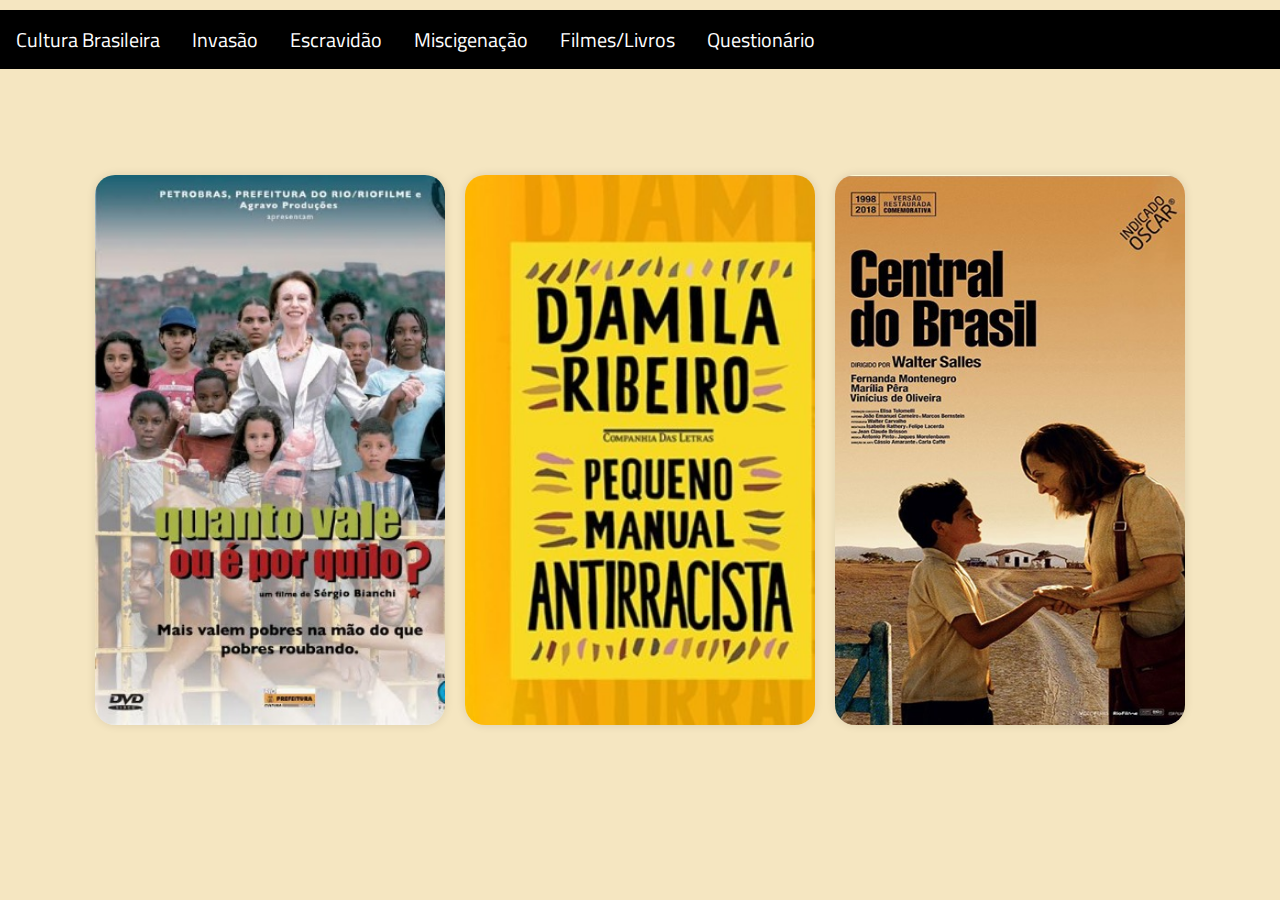
<file: filmeslivros.html>
<!DOCTYPE html>
<html lang="pt-br">
<head>
    <meta charset="UTF-8">
    <meta http-equiv="X-UA-Compatible" content="IE=edge">
    <meta name="viewport" content="width=device-width, initial-scale=1.0">
    <link rel="stylesheet" href="css/efeito_flip.css">
    <link rel="stylesheet" href="index.html">
    <title>fILMES E LIVROS</title>
</head>

<body>
    <ul>
        <li><a href="index.html"> Cultura Brasileira</a></li>
        <li><a href="index.html">Invasão</a></li>
        <li><a href="index.html">Escravidão</a></li>
        <li><a href="index.html">Miscigenação</a></li>
        <li><a href="index.html">Filmes/Livros</a></li>
        <li><a href="index.html">Questionário</a></li>
    </ul>


    <div class="container">
        <div class="flip">
            <div class="frente">
            </div>

            <div class="tras">
                <p><a href="https://www.youtube.com/watch?v=xvZyZfaR-MI">Quanto Valor ou é por Quilo?</a></p>
            </div>
        </div><!--flip-->
    </div><!--container-->
        <!--* -----------------------!-->

<div class="container2">
        <div class="flip2">
            <div class="frente2">
            </div>

            <div class="tras2">
                <p><a href="https://dpid.cidadaopg.sp.gov.br/pde/arquivos/1631285544657~Pequeno%20Manual%20Antirracista-Djamila%20Ribeiro.pdf">Pequeno Manual Antirracista</a></p>
            </div>
        </div><!--flip-->
    </div><!--container-->


<!--* -----------------------!-->

<div class="container3">
    <div class="flip3">
        <div class="frente3">
        </div>

        <div class="tras3">
            <p><a href="https://www.youtube.com/watch?v=lARFBFxjLNI">Central do Brasil</a></p>
        </div>
    </div><!--flip-->
</div><!--container-->




</body>
</html>
</file>
<file: css/efeito_flip.css>
@import url('https://fonts.googleapis.com/css2?family=Titillium+Web:wght@200;300&display=swap');

*{
    margin: 0;
    padding: 0;
    box-sizing: border-box;
    font-family: 'Outfit', 'Titillium Web', sans-serif;
}

body{
    height: 100vh;
    display: flex;
    align-items: center;
    justify-content: center;
    gap: 20px;    
    background: #f5e6c1;
}

/* ------------------------------------------------*/

ul{
    list-style-type:none;
    margin:0px;
    padding:0px;
    overflow:hidden;
    background-color: #000000;
    position: absolute;
    top: 10px;
    width: 100%;
    display: flex; 
    font-size: 20px;
}

li{
    float:flex;
}

li a {
    display:inline-block;
    color: white;
    text-align: center;
    padding: 14px 16px;
    text-decoration:none;
}

li a:hover {
    background-color: #fc8728;
}

.active{
background-color:blue;
}






/*-------------------------------------------*/

.container{
    position: relative;
    width: 350px;
    height: 550px;
}

.container:hover .flip{
    transform: rotateY(180deg);
}

.flip{
    position: absolute;
    width: 100%;
    height: 100%;
    cursor: pointer;
    transform-style: preserve-3d;
    transition: .5s;
}

.frente,.tras{
    position: absolute;
    width: 100%;
    height: 100%;
    border-radius: 20px;
    box-shadow: 0px 0px 10px #0000001b;
    backface-visibility: hidden;
}

.frente{
    background-image: url(../img/quanto_vale.jpeg);
    background-size: cover;
}

.tras{
    background-color: #ff9100;
    transform: rotateY(180deg);
    display: flex;
    align-items: center;
    justify-content: center;
    font-size: 24px;
    color: #fff;
}


/*---------------------------------------------------*/


.container2{
    position: relative;
    width: 350px;
    height: 550px;
}

.container2:hover .flip2{
    transform: rotateY(180deg);
}

.flip2{
    position: absolute;
    width: 100%;
    height: 100%;
    cursor: pointer;
    transform-style: preserve-3d;
    transition: .5s;
}

.frente2,.tras2{
    position: absolute;
    width: 100%;
    height: 100%;
    border-radius: 20px;
    box-shadow: 0px 0px 10px #0000001b;
    backface-visibility: hidden;
}

.frente2{
    background-image: url(../img/livro2.jpg);
    background-size: cover;
}

.tras2{
    background-color: #ff9100;
    transform: rotateY(180deg);
    display: flex;
    align-items: center;
    justify-content: center;
    font-size: 24px;
    color: #fff;
}




/*---------------------------------------------------*/


.container3{
    position: relative;
    width: 350px;
    height: 550px;
}

.container3:hover .flip3{
    transform: rotateY(180deg);
}

.flip3{
    position: absolute;
    width: 100%;
    height: 100%;
    cursor: pointer;
    transform-style: preserve-3d;
    transition: .5s;
}

.frente3,.tras3{
    position: absolute;
    width: 100%;
    height: 100%;
    border-radius: 20px;
    box-shadow: 0px 0px 10px #0000001b;
    backface-visibility: hidden;
}

.frente3{
    background-image: url(../img/central.jpg);
    background-size: cover;
}

.tras3{
    background-color: #ff9100;
    transform: rotateY(180deg);
    display: flex;
    align-items: center;
    justify-content: center;
    font-size: 24px;
    color: #fff;
}
</file>
